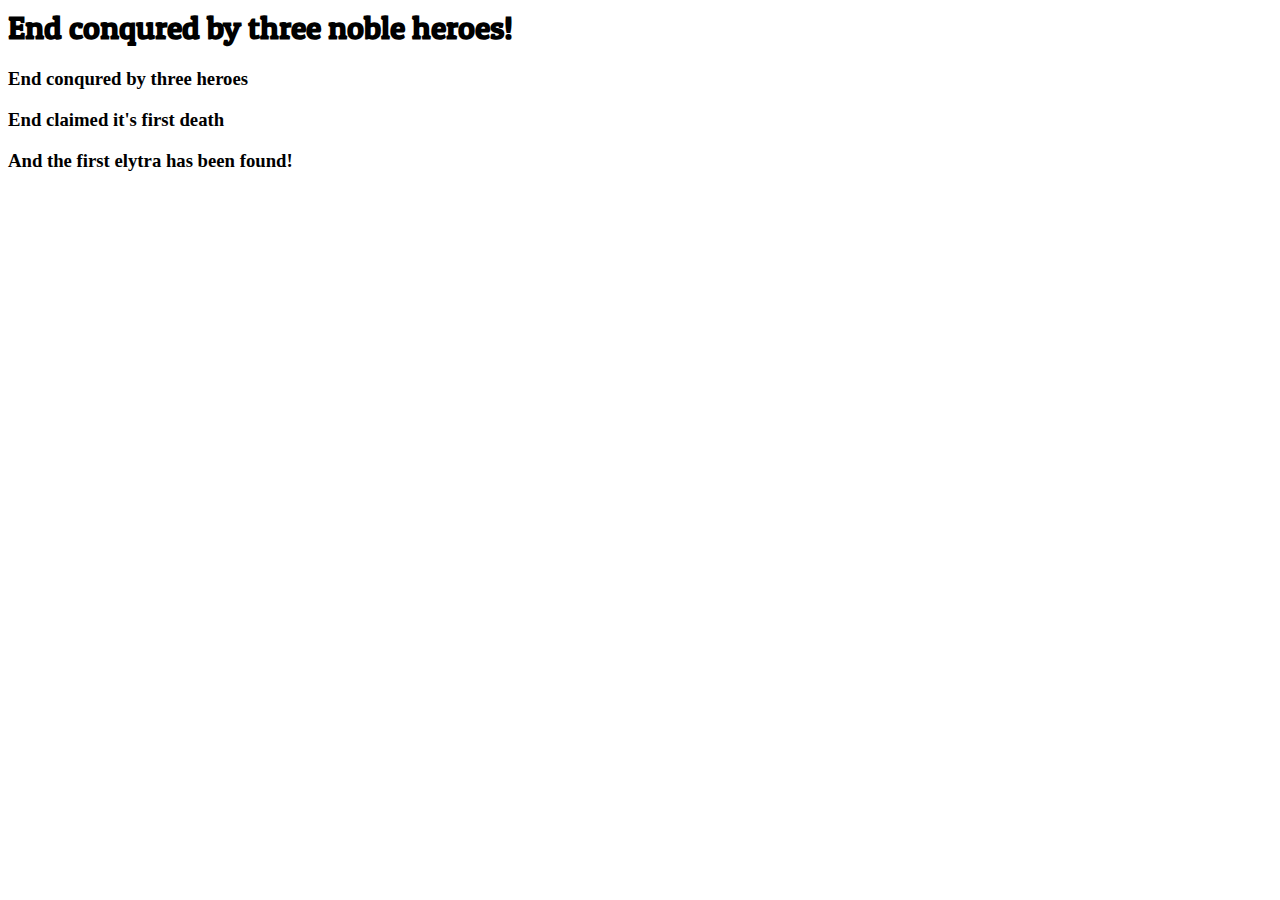
<file: End_krant.html>
<link rel="preconnect" href="https://fonts.googleapis.com">
<link rel="preconnect" href="https://fonts.gstatic.com" crossorigin>
<link href="https://fonts.googleapis.com/css2?family=Patua+One&display=swap" rel="stylesheet">
<html">
<h1 style="font-family:Patua One;">End conqured by three noble heroes!</h1>
  <h3> End conqured by three heroes</h3>
  
  <h3> End claimed it's first death</h3>
  
  <h3> And the first elytra has been found!</h3>
</html>
</file>
